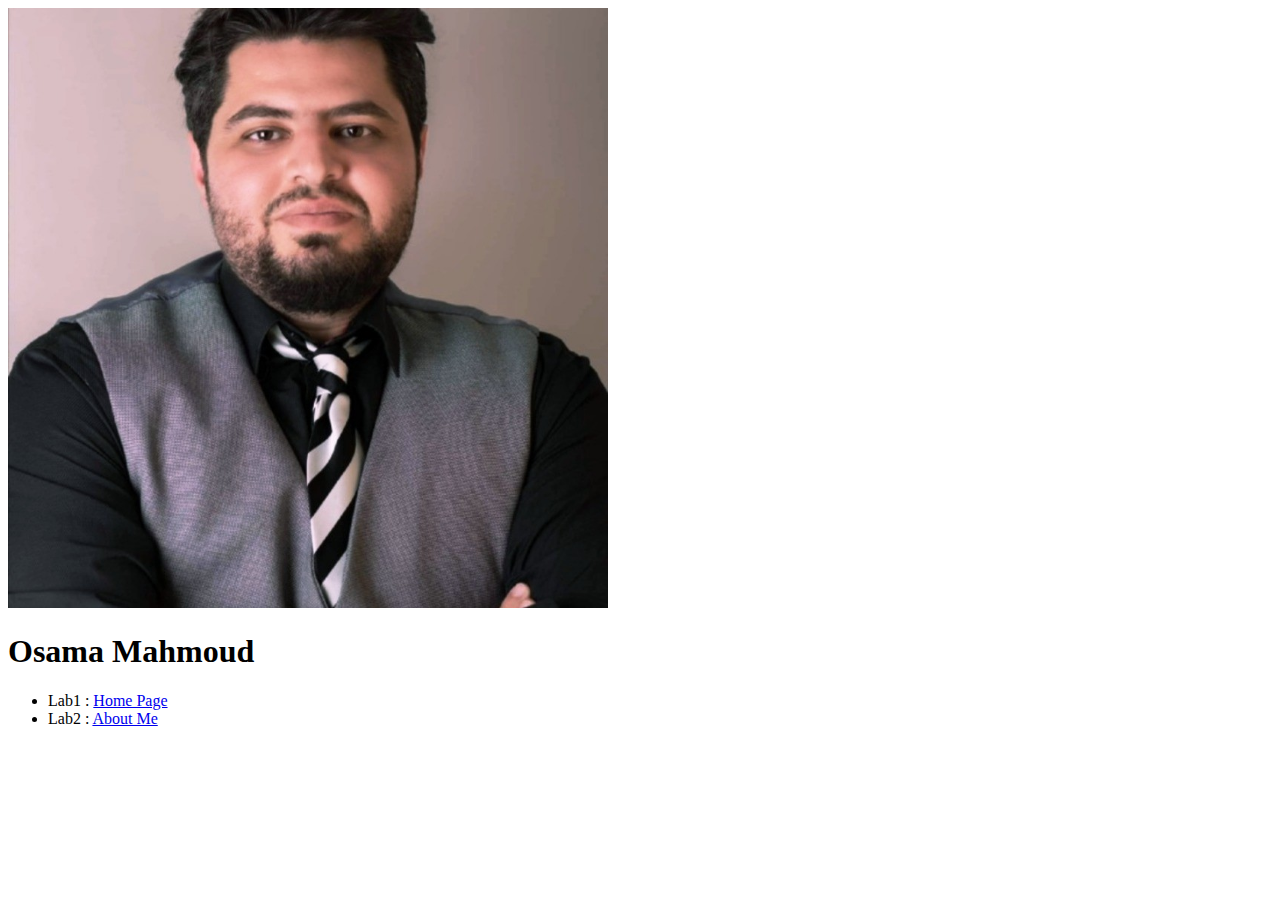
<file: 472/index.html>
﻿<!DOCTYPE html>
<html>
<head>
    <meta charset="utf-8" />
    <title></title>
    <script language="javascript">
        function ALERT() {
            alert(Number("z123z"));
        }
    </script>
</head>
<body>
    <img src="wwwroot/imgs/MyPic.jpg"   width="600px" height="600px"/>
    <h1> Osama Mahmoud </h1>

    <ul>
        <li>Lab1 : <a href="index.html">Home Page</a></li>
        <li>Lab2 : <a href="AboutMe.html">About Me</a></li>

    </ul>
    <!--<button onclick="ALERT();">Hi</button>-->
</body>
</html>
</file>
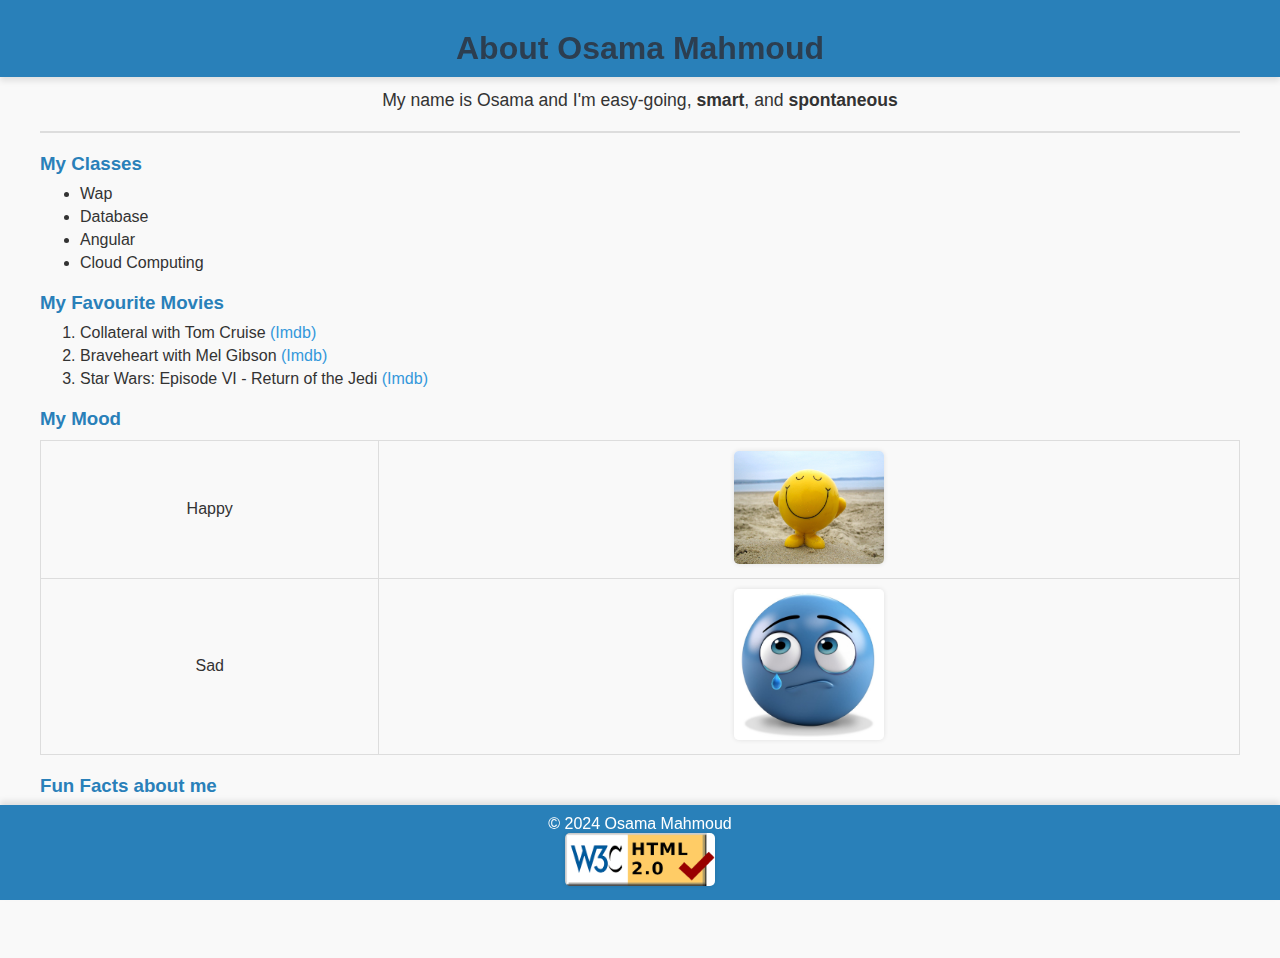
<file: 472/AboutMe.html>
﻿<!DOCTYPE html>
<html>
<head>
    <meta charset="utf-8" />
    <title>About me</title>
    <link href="./wwwroot/lab2/styleme.css" rel="stylesheet" />
</head>
<body>
    <header>
        <h1>About Osama Mahmoud</h1>
    </header>

    <main>
        <p class="description">My name is Osama and I'm easy-going, <b>smart</b>, and <b>spontaneous</b></p>

        <hr />
        <h3>My Classes</h3>
        <ul>
            <li>Wap</li>
            <li>Database</li>
            <li>Angular</li>
            <li>Cloud Computing</li>
        </ul>

        <h3>My Favourite Movies</h3>
        <ol>
            <li>
                Collateral with Tom Cruise
                <a href="https://www.imdb.com/title/tt0369339/?ref_=nv_sr_srsg_0_tt_7_nm_1_in_0_q_collat">(Imdb)</a>
            </li>
            <li>
                Braveheart with Mel Gibson
                <a href="https://www.imdb.com/title/tt0112573/?ref_=nv_sr_srsg_0_tt_6_nm_2_in_0_q_bravehe">(Imdb)</a>
            </li>
            <li>
                Star Wars: Episode VI - Return of the Jedi
                <a href="https://www.imdb.com/title/tt0086190/?ref_=nv_sr_srsg_0_tt_8_nm_0_in_0_q_star%2520wars%2520the%2520retu">(Imdb)</a>
            </li>
        </ol>

        <h3>My Mood</h3>
        <table>
            <tr>
                <td>Happy</td>
                <td><img src="./wwwroot/imgs/happiness.jpg" alt="Happy"/></td>
            </tr>
            <tr>
                <td>Sad</td>
                <td><img src="./wwwroot/imgs/sad_worry_emoji_face_800_wht.jpg" alt="Sad"/></td>
            </tr>
        </table>

        <h3>Fun Facts about me</h3>
        <ol>
            <li>Funny</li>
            <li>Emotional</li>
        </ol>
    </main>

    <footer>
        <p>&copy; 2024 Osama Mahmoud</p>
        <p><a href="https://validator.w3.org/nu/?doc=https%3A%2F%2Fosamaq101.github.io%2FSolution1%2F472%2FAboutMe.html"><img src="./wwwroot/imgs/images.png" alt="Validated"></a> </p>
    </footer>
</body>
</html>
</file>
<file: 472/wwwroot/lab2/styleme.css>
body, ul, ol, h1, h3, p {
    margin: 0;
    padding: 0;
    box-sizing: border-box;
}


body {
    font-family: Arial, sans-serif;
    background-color: #f9f9f9;
    margin: 20px;
    padding: 0;
    color: #333;
}

h1 {
    text-align: center;
    margin-top: 20px;
    color: #2c3e50;
}

.description {
    text-align: center;
    font-size: 1.1em;
    margin-bottom: 20px;
}

hr {
    border: none;
    border-top: 2px solid #ddd;
    margin: 20px 0;
}

h3 {
    color: #2980b9;
    margin: 20px 0 10px 0;
}

ul, ol {
    padding-left: 40px;
    margin-bottom: 20px;
}

li {
    margin: 5px 0;
}

a {
    color: #3498db;
    text-decoration: none;
}

    a:hover {
        text-decoration: underline;
    }

table {
    width: 100%;
    border-collapse: collapse;
    margin-bottom: 20px;
}

td {
    padding: 10px;
    text-align: center;
    border: 1px solid #ddd;
}


img {
    width: 150px;
    height: auto;
    border-radius: 5px;
    box-shadow: 0 0 5px rgba(0, 0, 0, 0.1);
}

header {
    background-color: #2980b9;
    color: white;
    padding: 10px 0;
    text-align: center;
    position: fixed;
    width: 100%;
    top: 0;
    left: 0;
    box-shadow: 0px 4px 6px rgba(0, 0, 0, 0.1);
}

footer {
    background-color: #2980b9;
    color: white;
    padding: 10px 0;
    text-align: center;
    position: fixed;
    width: 100%;
    bottom: 0;
    left: 0;
    box-shadow: 0px -4px 6px rgba(0, 0, 0, 0.1);
}

main {
    padding: 70px 20px 70px 20px; 
}

@media (max-width: 600px) {
    img {
        width: 100px;
    }
}
</file>
